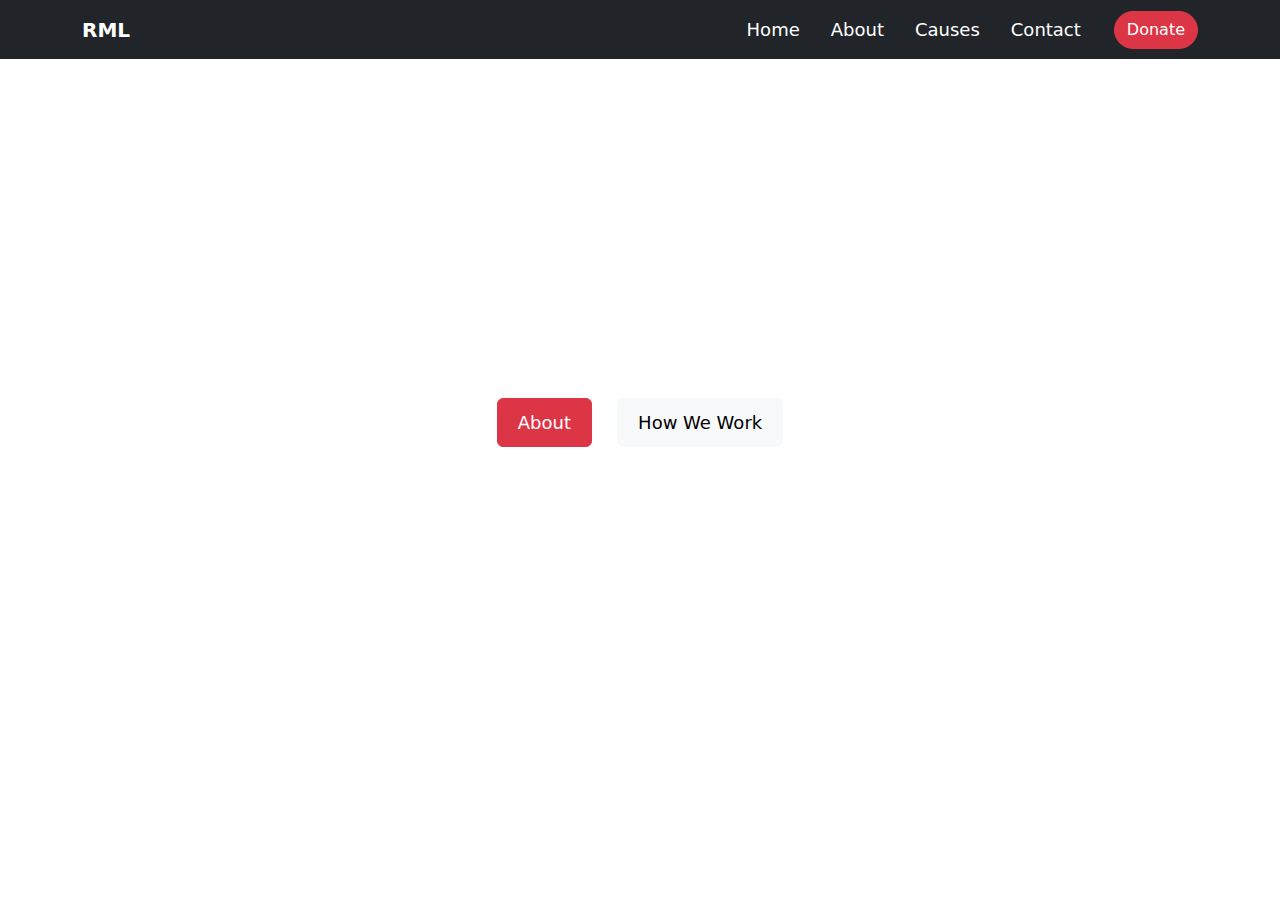
<file: rml.html>
<!DOCTYPE html>
<html lang="en">
<head>
  <meta charset="UTF-8">
  <meta name="viewport" content="width=device-width, initial-scale=1.0">
  <title>Reminder of Rahman</title>
  <link rel="stylesheet" href="rml.css">
  <link rel="stylesheet" href="https://cdn.jsdelivr.net/npm/bootstrap@5.3.3/dist/css/bootstrap.min.css">
  <script src="https://cdn.jsdelivr.net/npm/bootstrap@5.3.3/dist/js/bootstrap.bundle.min.js"></script>
</head>
<body>
  <!-- Navbar -->
  <nav class="navbar navbar-expand-lg navbar-dark bg-dark fixed-top">
    <div class="container">
      <a class="navbar-brand" href="#">RML</a>
      <button class="navbar-toggler" type="button" data-bs-toggle="offcanvas" data-bs-target="#offcanvasMenu">
        <span class="navbar-toggler-icon"></span>
      </button>
      <div class="collapse navbar-collapse">
        <ul class="navbar-nav ms-auto">
          <li class="nav-item"><a class="nav-link ripple" href="#home">Home</a></li>
          <li class="nav-item"><a class="nav-link ripple" href="#about">About</a></li>
          <li class="nav-item"><a class="nav-link ripple" href="#causes">Causes</a></li>
          <li class="nav-item"><a class="nav-link ripple" href="#contact">Contact</a></li>
        </ul>
        <button class="btn btn-danger ripple">Donate</button>
      </div>
    </div>
  </nav>

  <!-- Offcanvas Menu for Mobile -->
  <div class="offcanvas offcanvas-end" style="width: 40%;" id="offcanvasMenu">
    <div class="offcanvas-header">
      <h5 class="offcanvas-title">Menu</h5>
      <button type="button" class="btn-close" data-bs-dismiss="offcanvas"></button>
    </div>
    <div class="offcanvas-body">
      <ul class="navbar-nav">
        <li class="nav-item"><a class="nav-link ripple" href="#home">Home</a></li>
        <li class="nav-item"><a class="nav-link ripple" href="#about">About</a></li>
        <li class="nav-item"><a class="nav-link ripple" href="#causes">Causes</a></li>
        <li class="nav-item"><a class="nav-link ripple" href="#contact">Contact</a></li>
      </ul>
    </div>
  </div>




  <!-- Hero Section -->
  <section class="hero d-flex" style="flex-direction: column;">
    <div class="container text-center text-white">
      <h1>Reminder of Rahman</h1>
      <div class="hero-buttons">
        <button class="btn btn-danger ripple" to="/about">About</button>
        <button class="btn btn-light ripple">How We Work</button>
      </div>

    </div>
    <div class="container folder-container" style="align-items: center; justify-content: center;">
   <div class="row folder-row">
     <div class="col-12">
        <svg xmlns="http://www.w3.org/2000/svg" class="folder" viewBox="0 0 512 512"><path class="folder-path" d="M64 480H448c35.3 0 64-28.7 64-64V160c0-35.3-28.7-64-64-64H288c-10.1 0-19.6-4.7-25.6-12.8L243.2 57.6C231.1 41.5 212.1 32 192 32H64C28.7 32 0 60.7 0 96V416c0 35.3 28.7 64 64 64z"/></svg>
        <svg xmlns="http://www.w3.org/2000/svg" class="folder" viewBox="0 0 512 512"><path class="folder-path" d="M64 480H448c35.3 0 64-28.7 64-64V160c0-35.3-28.7-64-64-64H288c-10.1 0-19.6-4.7-25.6-12.8L243.2 57.6C231.1 41.5 212.1 32 192 32H64C28.7 32 0 60.7 0 96V416c0 35.3 28.7 64 64 64z"/></svg>
        <svg xmlns="http://www.w3.org/2000/svg" class="folder" viewBox="0 0 512 512"><path class="folder-path" d="M64 480H448c35.3 0 64-28.7 64-64V160c0-35.3-28.7-64-64-64H288c-10.1 0-19.6-4.7-25.6-12.8L243.2 57.6C231.1 41.5 212.1 32 192 32H64C28.7 32 0 60.7 0 96V416c0 35.3 28.7 64 64 64z"/></svg>
     </div>
     <div class="col-12">
            <svg xmlns="http://www.w3.org/2000/svg" class="folder" viewBox="0 0 512 512"><path class="folder-path" d="M64 480H448c35.3 0 64-28.7 64-64V160c0-35.3-28.7-64-64-64H288c-10.1 0-19.6-4.7-25.6-12.8L243.2 57.6C231.1 41.5 212.1 32 192 32H64C28.7 32 0 60.7 0 96V416c0 35.3 28.7 64 64 64z"/></svg>
        <svg xmlns="http://www.w3.org/2000/svg" class="folder" viewBox="0 0 512 512"><path class="folder-path" d="M64 480H448c35.3 0 64-28.7 64-64V160c0-35.3-28.7-64-64-64H288c-10.1 0-19.6-4.7-25.6-12.8L243.2 57.6C231.1 41.5 212.1 32 192 32H64C28.7 32 0 60.7 0 96V416c0 35.3 28.7 64 64 64z"/></svg>
        <svg xmlns="http://www.w3.org/2000/svg" class="folder" viewBox="0 0 512 512"><path class="folder-path" d="M64 480H448c35.3 0 64-28.7 64-64V160c0-35.3-28.7-64-64-64H288c-10.1 0-19.6-4.7-25.6-12.8L243.2 57.6C231.1 41.5 212.1 32 192 32H64C28.7 32 0 60.7 0 96V416c0 35.3 28.7 64 64 64z"/></svg>
     </div>
   </div>
    </div>
  </section>

  <script src="rml.js"></script>
</body>
</html>
</file>
<file: rml.css>
/* General Reset */
body, html {
    margin: 0;
    padding: 0;
    overflow-x: hidden;
    font-family: 'Arial', sans-serif;
    background-color: #ffffff;
  }
  
  /* Navbar */
  .navbar-brand {
    color: #ffffff !important;
    font-size: 24px;
    font-weight: bold;
  }
  
  .navbar-dark .nav-link {
    color: #fff;
    font-size: 18px;
    margin-right: 15px;
    position: relative;
  }
  
  .navbar-dark .nav-link:hover {
    color: #00adb9;
  }
  
  .navbar-dark .btn {
    margin-left: 10px;
    border-radius: 30px;
  }
  
  /* Ripple Effect */
  .ripple {
    position: relative;
    overflow: hidden;
  }
  .ripple::after {
    content: '';
    position: absolute;
    background: rgba(255, 255, 255, 0.3);
    border-radius: 50%;
    transform: scale(0);
    animation: ripple-animation 0.6s linear;
    pointer-events: none;
  }
  .ripple:active::after {
    transform: scale(4);
    opacity: 0;
  }
  
  @keyframes ripple-animation {
    from {
      opacity: 0.6;
    }
    to {
      opacity: 0;
      transform: scale(4);
    }
  }
  
  /* Hero Section */
  .hero {
    height: 100vh;
    background: url("https://img.freepik.com/premium-photo/arabic-calligraphy-wallpaper-white-wall-with-blue-interlocking-background_430468-558.jpg") no-repeat center center/cover;
    display: flex;
    align-items: center;
    justify-content: center;
  }
  
  .hero h1 {
    font-size: 48px;
    font-weight: bold;
  }
  
  .hero-buttons .btn {
    margin: 10px;
    font-size: 18px;
    padding: 10px 20px;
  }
  
  /* Offcanvas Menu */
  .offcanvas-header {
    background-color: #3b0c09;
    color: white;
  }
  
  .offcanvas-body ul {
    padding: 0;
    list-style: none;
  }
  

.folder-container *{
    margin: 10px;
    width: 100%;
}
  .folder {
    height: 75px; 
    width: 75px;
    transition: 0.1s;
  }

  .folder:hover {
    transform: scale(1.1);
  }
  .folder:hover .folder-path {
    fill: rgb(166, 230, 255);

  }

  .folder-path {
    fill: rgba(255, 255, 255, 0.808);
  }
.folder-row {
    display: flex;
    align-items: center;
    justify-content: center;
}
  .folder-row svg{
    display: block;
  }
  .folder-row .col-12 {
    display: flex;
    justify-content: center;
  }




section, main{

  padding: 50px;
  padding-top: 150px;
}
p{
  line-height: 30px;
  letter-spacing: 2px;
}
</file>
